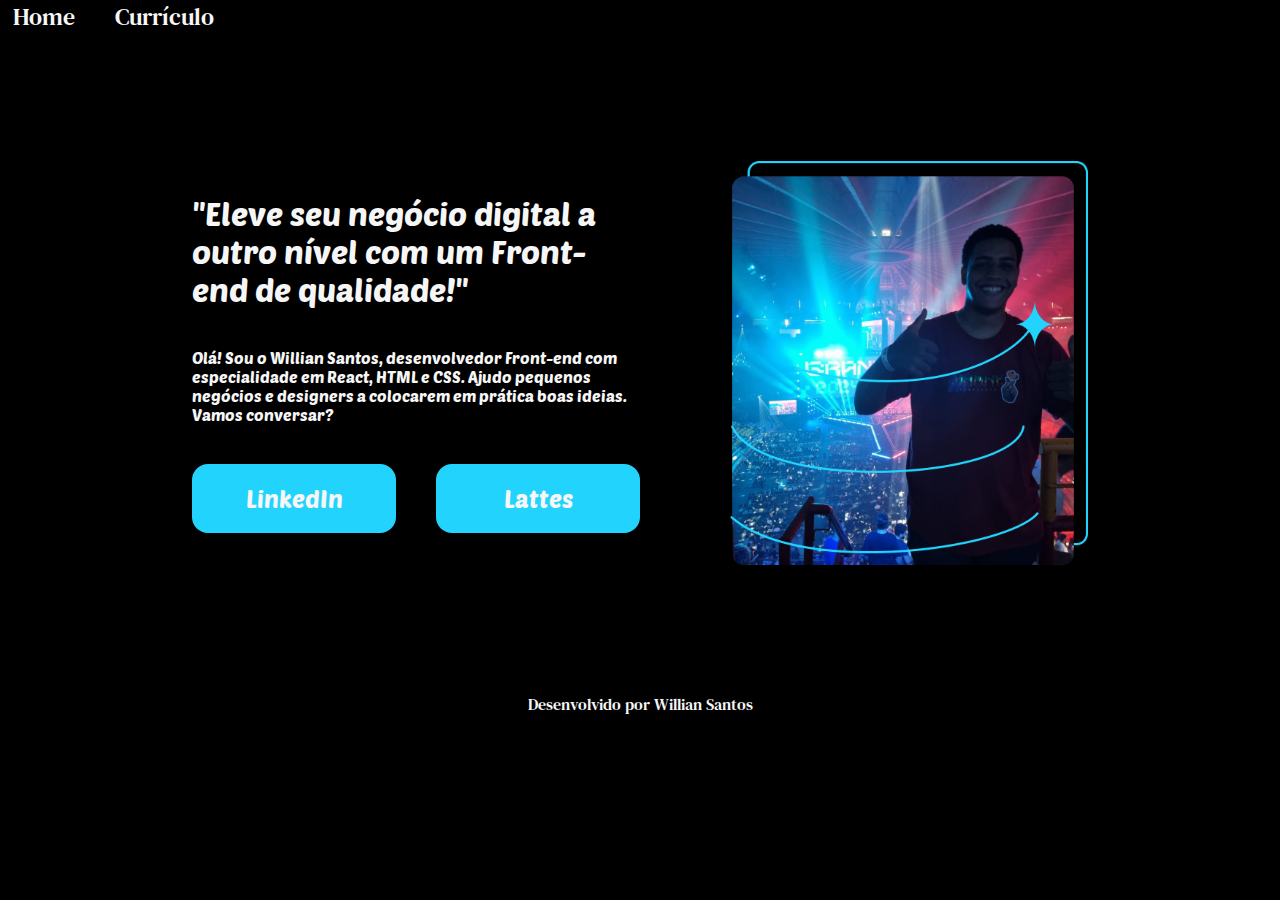
<file: index.html>
<!DOCTYPE html>
<html lang="pt-br">
    <head>
        <meta charset="UTF-8">
        <meta name="viewport" content="width=device-width, initial-scale=1.0">
        <title>Portifólio Willian</title>
        <link rel="stylesheet" href="estilo.css">
    </head>
    <body>
        <header>
            <header class="cabeçalho">
            <nav class="cabeçalho_menu">
                <a href="index.html" class="cabeçalho_menu_link">Home</a>
                <a href="curriculo.html" class="cabeçalho_menu_link">Currículo</a>

        </header>
        <main class="conteudo"> 
            <!-- coluna da esquerda inicio  -->
            <section class="conteudo__texto">
                <h1 class="conteudo__texto_titulo">"Eleve seu negócio digital a outro nível com um Front-end de qualidade!"</h1>
                <p class="conteudo__texto_paragrafo">Olá! Sou o Willian Santos, desenvolvedor Front-end com especialidade em React, HTML e CSS. Ajudo pequenos negócios e designers a colocarem em prática boas ideias. Vamos conversar?
                <div class="conteudo__texto_botões">
                    <!-- Botões -->
                    
                    <a class="conteudo__texto_botões_botão1" href="https://www.linkedin.com/in/wlsm">LinkedIn</a>
                    <a class="conteudo__texto_botões_botão1" href=" https://lattes.cnpq.br/1747043682756705"> Lattes</a>

                </div>
            </section>
            <!-- coluna da esquerda fim -->
            <!-- coluna da direita inicio -->
            <img src="img/Imagem.png" class="conteudo_direita">
            <!-- coluna da direita fim -->

        </main>
        <footer class="rodape">Desenvolvido por Willian Santos</footer>
    </body>
</html>
</file>
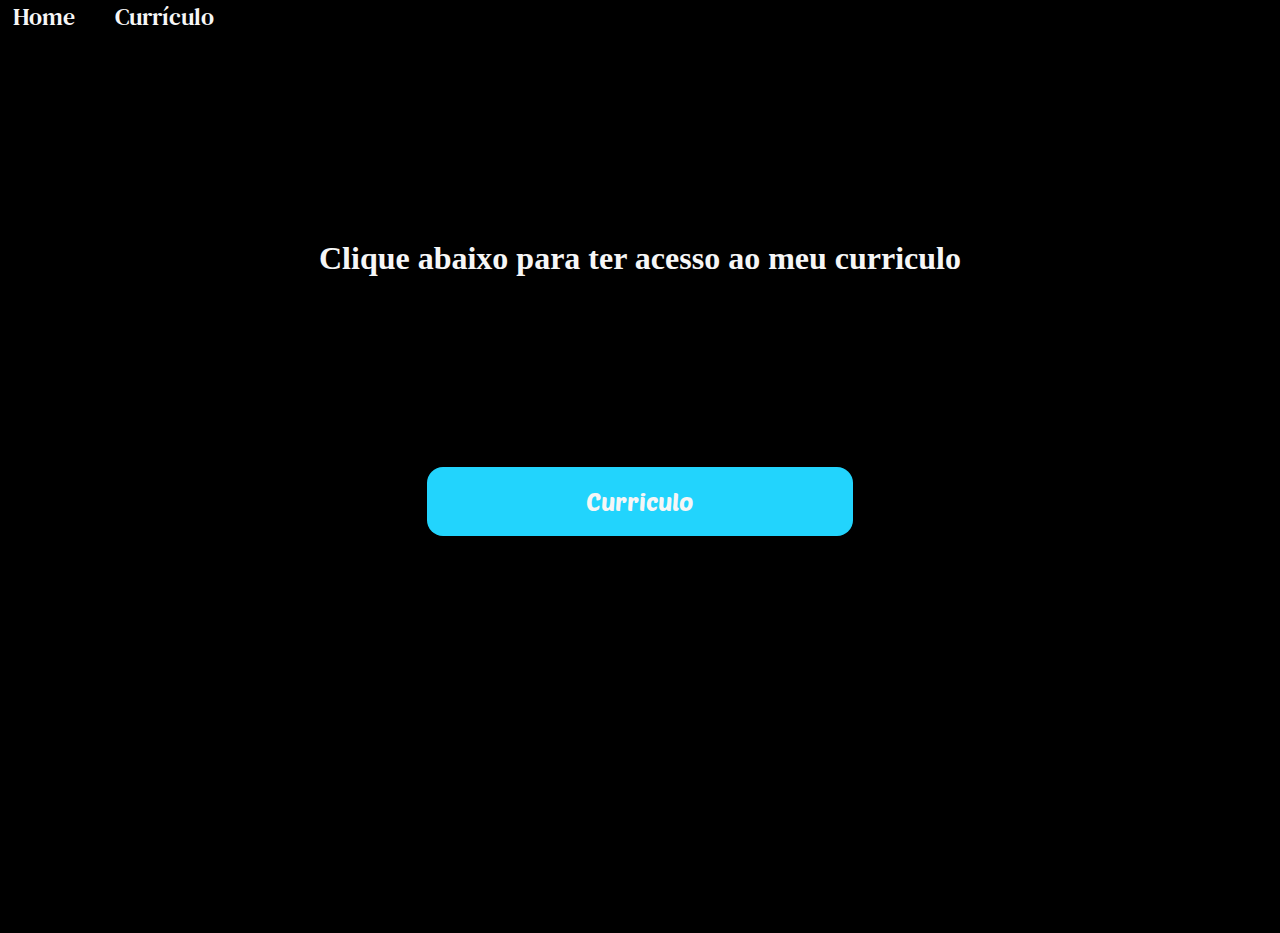
<file: curriculo.html>
<!DOCTYPE html>
<html lang="pt-br">
<head>
    <meta charset="UTF-8">
    <meta name="viewport" content="width=device-width, initial-scale=1.0">
    <title>Portifólio Willian</title>
    <link rel="stylesheet" href="estilocurriculo.css">
</head>
<body>
    <header class="cabeçalho">
        <nav class="cabeçalho_menu">
            <a href="index.html" class="cabeçalho_menu_link">Home</a>
            <a href="curriculo.html" class="cabeçalho_menu_link">Currículo</a>
    </header>
    <main class="conteudo"> 
        <!-- coluna da esquerda inicio  -->
        <section class="conteudo__texto">
            <h1 class="conteudo__texto_titulo">Clique abaixo para ter acesso ao meu curriculo</h1>
        <div class="conteudo__texto_botões">
            <!-- Botões --> 
            <a class="conteudo__texto_botões_botão1" href="https://curriculo-aula.vercel.app/">Curriculo</a>
            </div>
    </main>
</body>
</file>
<file: estilo.css>
@import url('https://fonts.googleapis.com/css2?family=Poetsen+One&display=swap');
@import url('https://fonts.googleapis.com/css2?family=DM+Serif+Text:ital@0;1&display=swap');

*{
    margin: 0;
    padding: 0;
}
body {

    background-color: #000000 ;
    color: #F6F6F6 ;
    /* height: 100vh; */
}
.cabeçalho{
    padding: 0% 0% 0% 1%; /*topo, rigth, bittom,left*/
}
/*nav*/
.cabeçalho_menu{
 
    display: flex;
    gap: 40px;
    font-family: "DM Serif Text", serif;
    font-weight: 500;
    font-style: normal;
}

.cabeçalho_menu_link{


    font-family: "DM Serif Text", serif;
    font-weight: 500;
    font-style: normal;
    font-size: 1.5rem; /*24 px - fonte media do browser 1 rem=16 px*/
    color:#F6F6F6;
    text-decoration: none;
    background-color: #000000;
}


.conteudo{ /*container principal*/ 

    display: flex; 
    align-items: center;
    justify-content: space-between;
    margin: 10% 15%;
    gap: 80px;

}
.conteudo__texto{/*conteiner secundario*/
    display: flex; /*itens -> linha*/
    flex-direction: column; /*itens -> coluna*/
    width: 50%;
    gap: 40px;
    

}

.conteudo__texto_titulo{
    font-size: 2rem ;
    font-family: "Poetsen One", sans-serif;
    font-weight: 400;
    font-style: normal;
}
.conteudo__texto_paragrafo{
    font-size: 1rem ;
    font-family: "Poetsen One", sans-serif;
    font-weight: 400;
    font-style: normal;
}
.conteudo__texto_botões{/*container de links <a>*/
    display: flex;
    justify-content: space-evenly;
    gap: 40px;
}
.conteudo__texto_botões_botão1{
    background-color:#22D4FD;
    color: #F6F6F6;
    padding: 20px;
    width: 60%;
    border-radius: 16px;
    text-decoration: none;
    text-align: center;
    font-family: "Poetsen One", sans-serif;
    font-weight: 400;
    font-style: normal;
    font-size: 1.5rem;
}
/*Função para mudar propriedade ao passar o mouse*/
.conteudo__texto_botões_botão1:hover{
    color:#221a1a;
    
}
.conteudo_direita{

width: 40%;
}
.rodape{

    color:#F6F6F6;
    background-color: #000000;
    padding: 15x;
    text-align: center;
    font-family: "DM Serif Text", serif;
    font-size: 1rem;
    font-weight: 500;
    /*altura rodape= altura da fonte+ padding top + botton*/
}
@media(max-width: 1024px){
.conteudo{
    flex-direction: column-reverse;
}
.conteudo__texto{
    margin: 10%;
    text-align: center; /* Centraliza o texto */
    width: 100%;

}
.conteudo__texto_botões{
    flex-direction: column;
}
.conteudo_direita{
    width: 100%;
}
.conteudo__texto_botões_botão1{
    align-self: center;
}
}
</file>
<file: estilocurriculo.css>
@import url('https://fonts.googleapis.com/css2?family=Poetsen+One&display=swap');
@import url('https://fonts.googleapis.com/css2?family=DM+Serif+Text:ital@0;1&display=swap');

*{
    margin: 0;
    padding: 0;
}
body {
    background-color: #000000 ;
    color: #F6F6F6 ;
    height: 100vh;
    
}
.cabeçalho{
    padding: 0% 0% 0% 1%; /*topo, rigth, bittom,left*/
}
/*nav*/
.cabeçalho_menu{
 
    display: flex;
    gap: 40px;
    font-family: "DM Serif Text", serif;
    font-weight: 500;
    font-style: normal;
}

.cabeçalho_menu_link{
    font-family: "DM Serif Text", serif;
    font-weight: 500;
    font-style: normal;
    font-size: 1.5rem; /*24 px - fonte media do browser 1 rem=16 px*/
    color:#F6F6F6;
    text-decoration: none;
    background-color: #000000;
}
main{
    display: flex;
    height: 100%;
    width: 100%;
    align-items: center;
    justify-content: center;
}
.conteudo__texto_botões{/*container de links <a>*/
    display: flex;
    justify-content: center;
    flex-direction: row;
    gap: 40px;
    align-items: center;
    height:50vh ;

}
.conteudo__texto_botões_botão1{
    background-color:#22D4FD;
    color: #F6F6F6;
    padding: 20px;
    width: 60%;
    border-radius: 16px;
    text-decoration: none;
    text-align: center;
    font-family: "Poetsen One", sans-serif;
    font-weight: 400;
    font-style: normal;
    font-size: 1.5rem;
}
/*Função para mudar propriedade ao passar o mouse*/
.conteudo__texto_botões_botão1:hover{
    color:#221a1a;
}
@media(max-width: 1024px){
    .conteudo__texto_titulo{
        margin: 10%;
        text-align: center; /* Centraliza o texto */
    }
}
</file>
